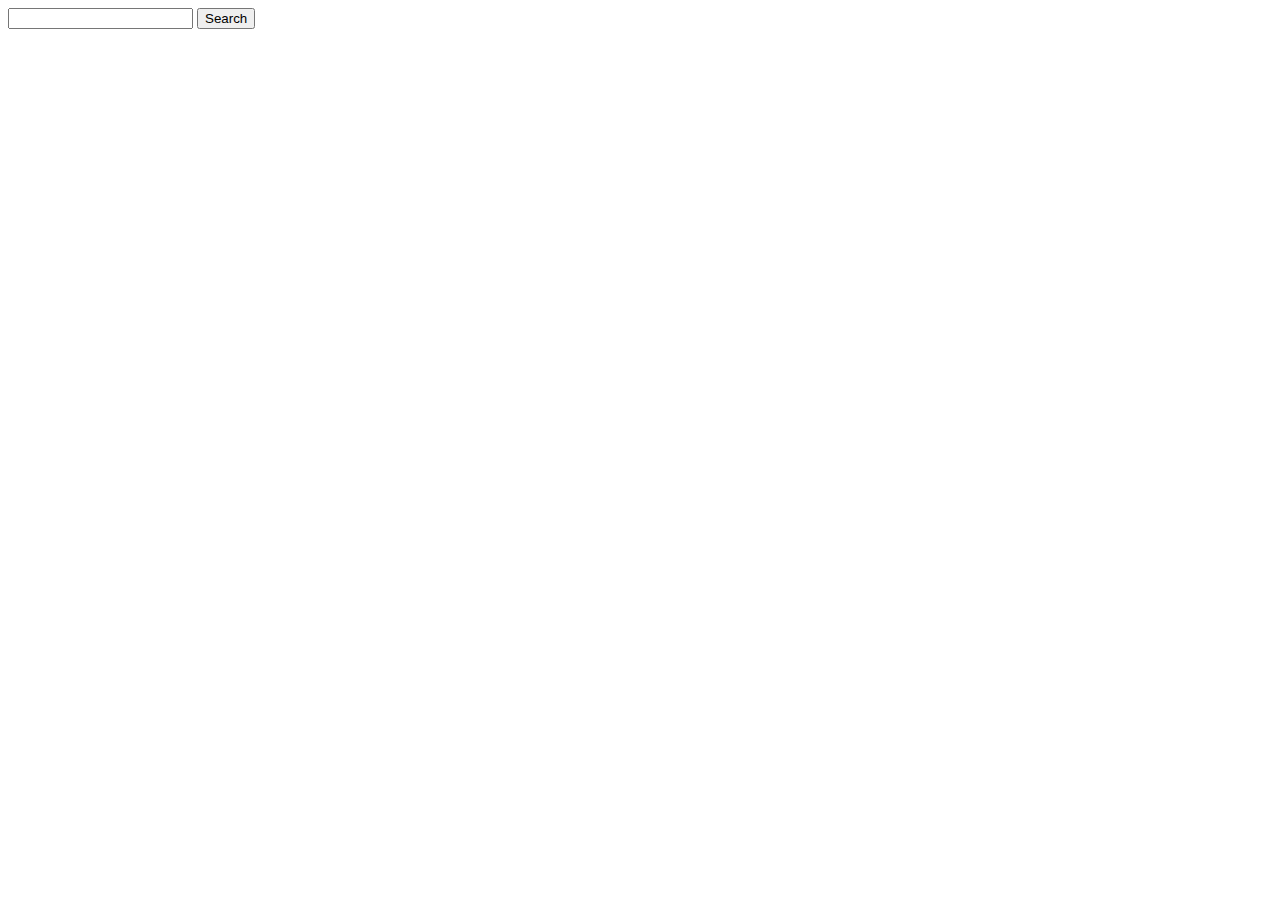
<file: twitter/templates/twitter_analyze/index.html>
<html>
<head>
    <title>Search</title>
</head>
<body>
    <form action="/search/" method="get">
        <input type="text" name="q">
        <input type="submit" value="Search">
    </form>
</body>
</html>
</file>
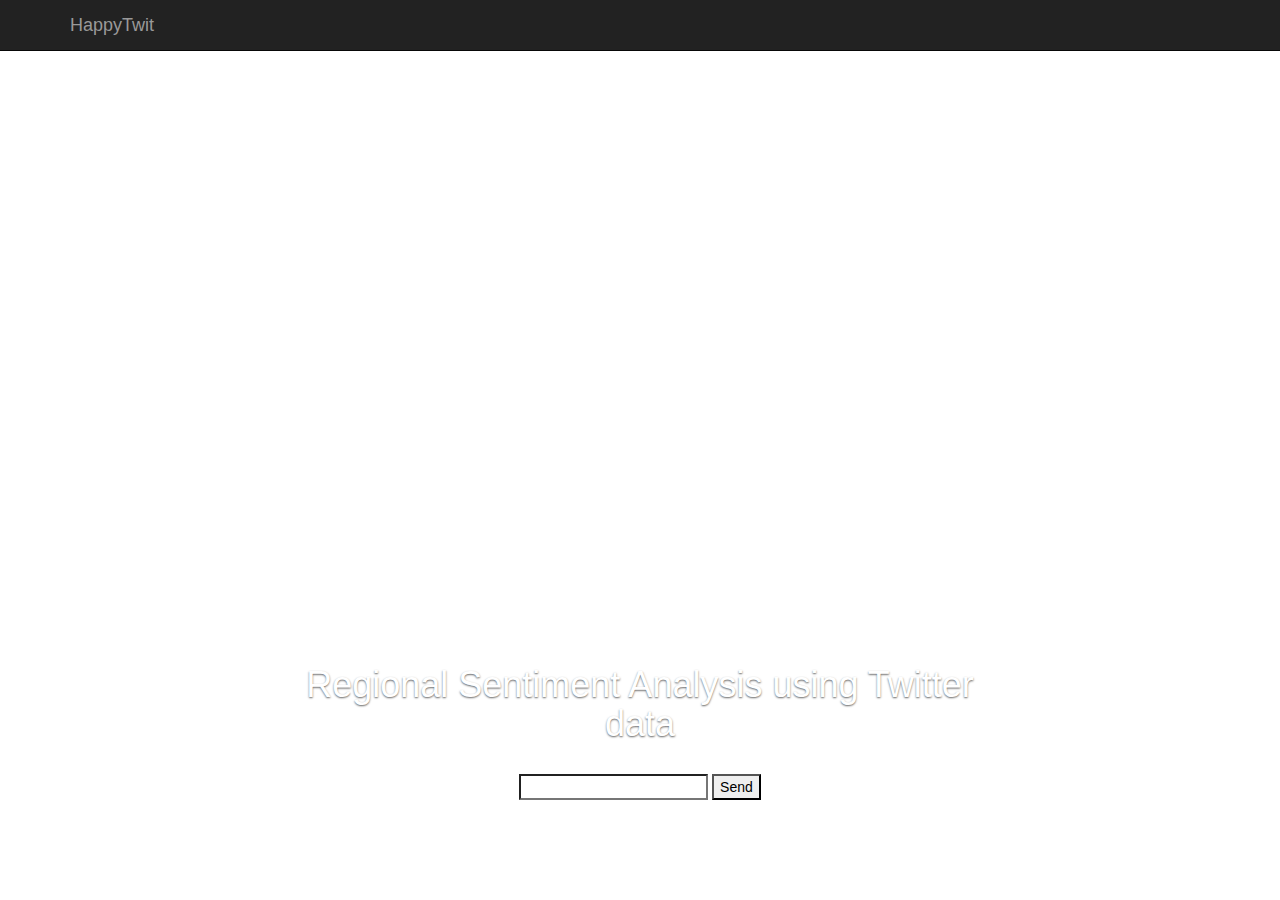
<file: FLASK/app/templates/search.html>
<!DOCTYPE html>
<html lang="en">
  <head>
    <meta charset="utf-8">
    <meta name="viewport" content="width=device-width, initial-scale=1.0">
    <meta name="description" content="">
    <meta name="author" content="">

    <title>HappyTwit</title>

    <!-- Bootstrap core CSS -->
    <link href="css/bootstrap.css" rel="stylesheet">

    <!-- Add custom CSS here -->
    <link href="css/full-slider.css" rel="stylesheet">

  </head>

  <body>

    <nav class="navbar navbar-fixed-top navbar-inverse" role="navigation">
      <div class="container">
        <div class="navbar-header">
          <button type="button" class="navbar-toggle" data-toggle="collapse" data-target=".navbar-ex1-collapse">
          </button>
          <a class="navbar-brand" href="index.html">HappyTwit</a>
        </div>

        <!-- Collect the nav links, forms, and other content for toggling -->
        <div class="collapse navbar-collapse navbar-ex1-collapse">
          <ul class="nav navbar-nav">
        <!--    <li><a href="#about">About</a></li>
            <li><a href="#contact">Contact</a></li> -->
          </ul>
        </div><!-- /.navbar-collapse -->
      </div><!-- /.container -->
    </nav>
    
    <div id="myCarousel" class="carousel slide">
      <!-- Indicators -->
        <ol class="carousel-indicators">
          <li data-target="#myCarousel" data-slide-to="0" class="active"></li>
        </ol>

        <!-- Wrapper for slides -->
        <div class="carousel-inner">
          <div class="item active">
            <div class="fill" style="background-image:url('http://placehold.it/1900x1080&text=HappyTwit');">
            </div>
            <div class="carousel-caption">
              <h1>Regional Sentiment Analysis using Twitter data</h1>
              <br>
              
              <form action="." method="POST">
        <input type="text" name="text">
        <input type="submit" name="my-form" value="Send">
    </form>
              
<!--   <form role="form">
          <div class="form-group" action="." method="POST">
            <label for="search">Search</label>
            <input type="text" class="form-control" name="text" placeholder="Twitter Keywords"><button type="submit" name="my-form" value="Send" class="btn btn-default">Submit</button>-->
 
            </div>
          </div>
          </div>
        </div>
    </div>

      

    <!-- Bootstrap core JavaScript -->
    <!-- Placed at the end of the document so the pages load faster -->
    <!-- Make sure to add jQuery - download the most recent version at http://jquery.com/ -->
    <script src="js/jquery.js"></script>
    <script src="js/bootstrap.js"></script>
  </body>
</html>
</file>
<file: FLASK/app/templates/css/full-slider.css>
html, body {
	height:100%;
}

.carousel,
.item,
.active {
	height:100%;
}

.carousel-inner {
	height:100%;
}

.carousel-caption {
	margin: 50px;
}
.fill {
	width:100%;
	height:100%;
	background-position: center;
	background-size: cover;
}

.section {
	margin: 50px 0;
}

footer {
	margin: 50px 0;
}
</file>
